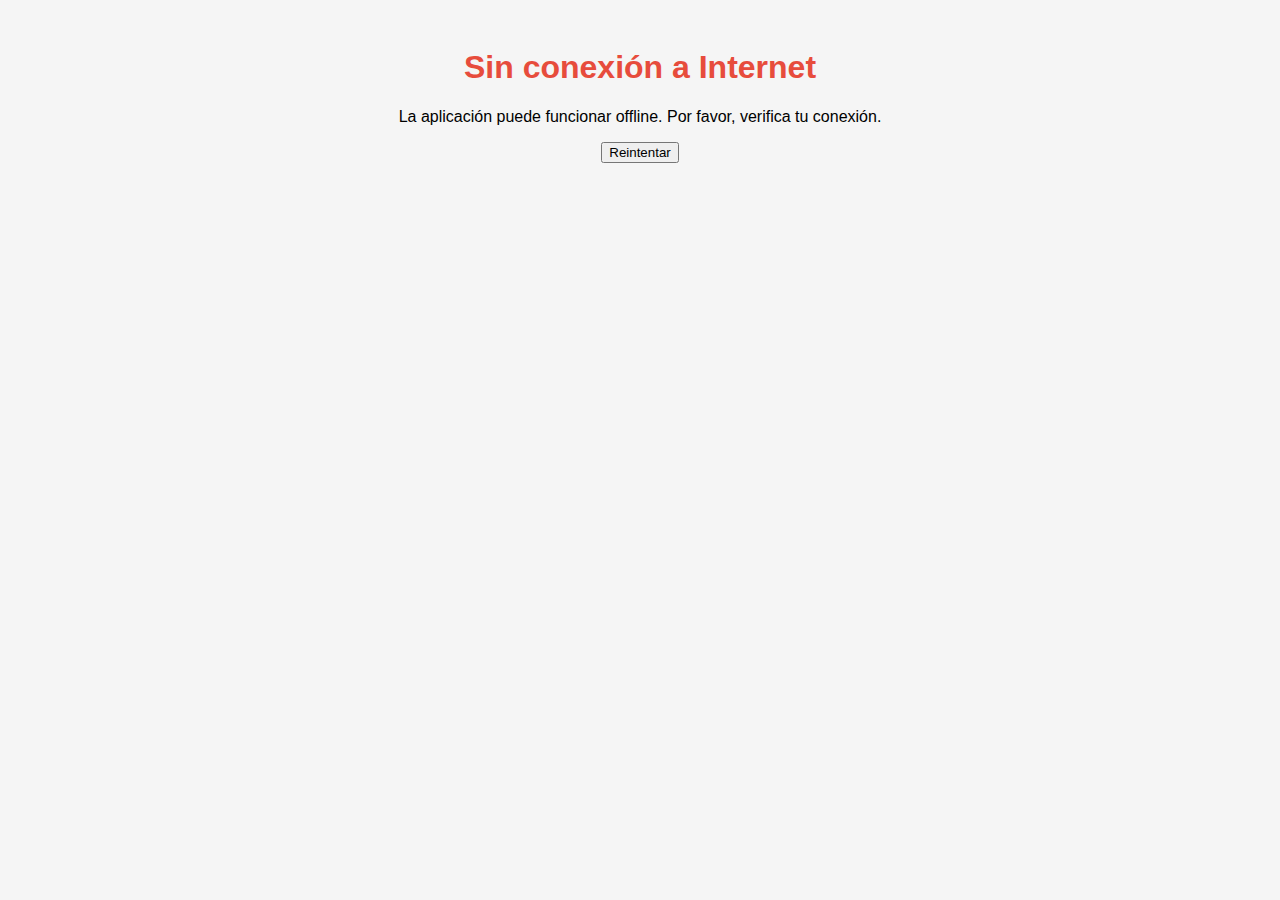
<file: offline.html>
<!DOCTYPE html>
<html>
<head>
    <title>Estás offline</title>
    <style>
        body { 
            font-family: Arial, sans-serif; 
            text-align: center; 
            padding: 20px; 
            background: #f5f5f5;
        }
        h1 { color: #e74c3c; }
    </style>
</head>
<body>
    <h1>Sin conexión a Internet</h1>
    <p>La aplicación puede funcionar offline. Por favor, verifica tu conexión.</p>
    <button onclick="window.location.reload()">Reintentar</button>
</body>
</html>
</file>
